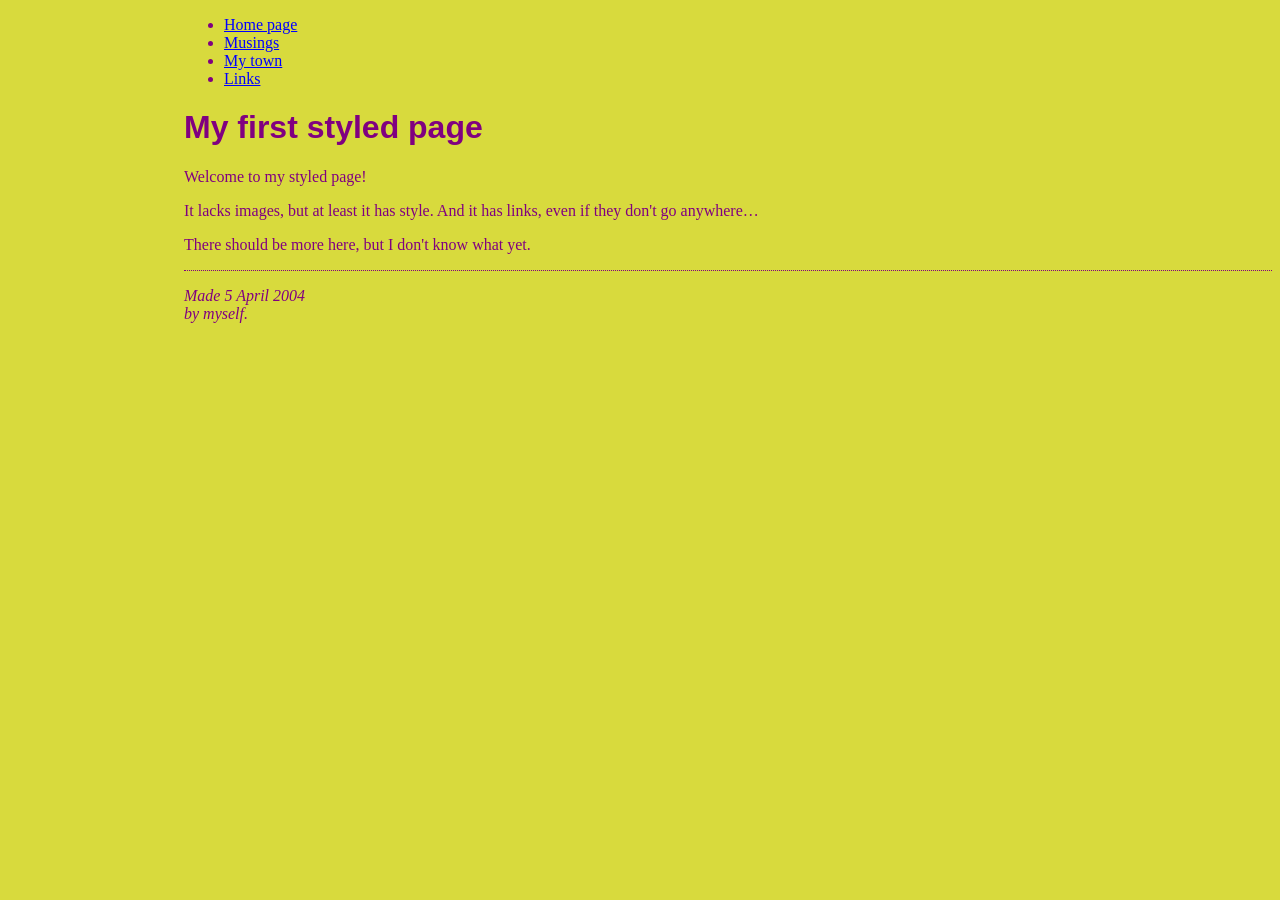
<file: index.html>
<!DOCTYPE html PUBLIC "-//W3C//DTD HTML 4.01//EN">
<html>
<head>
<!-- Google tag (gtag.js) -->
<script async src="https://www.googletagmanager.com/gtag/js?id=G-6SJVL89JMT"></script>
<script>
  window.dataLayer = window.dataLayer || [];
  function gtag(){dataLayer.push(arguments);}
  gtag('js', new Date());

  gtag('config', 'G-6SJVL89JMT');
</script>
  <title>My first styled page</title>
<link rel="stylesheet" href="mystyle.css">
</head>

<body>

<!-- Site navigation menu -->
<ul>
  <li><a href="index.html">Home page</a>
  <li><a href="musings.html">Musings</a>
  <li><a href="town.html">My town</a>
  <li><a href="links.html">Links</a>
</ul>

<!-- Main content -->
<h1>My first styled page</h1>

<p>Welcome to my styled page!

<p>It lacks images, but at least it has style.
And it has links, even if they don't go
anywhere&hellip;

<p>There should be more here, but I don't know
what yet.

<!-- Sign and date the page, it's only polite! -->
<address>Made 5 April 2004<br>
  by myself.</address>

</body>
</html>
</file>
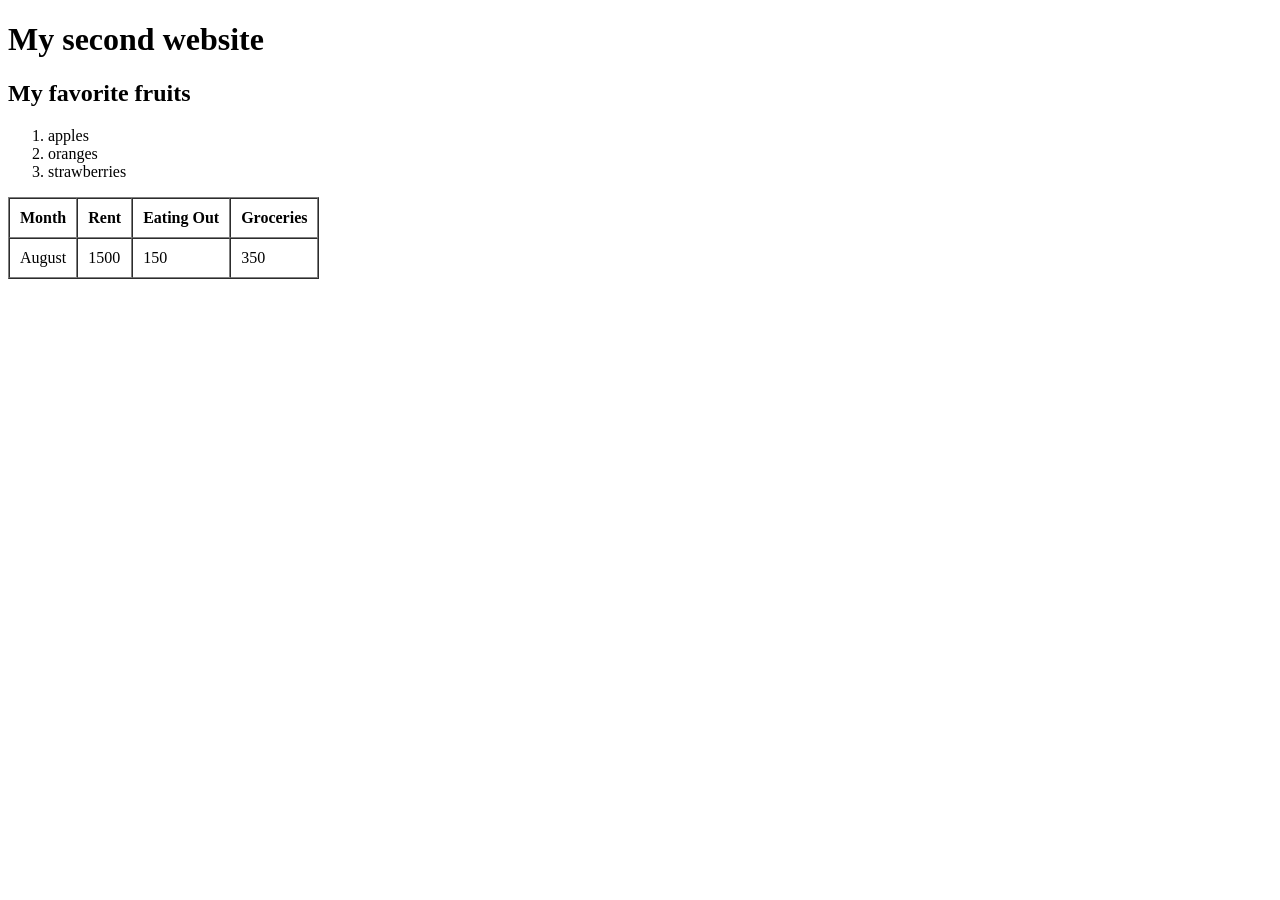
<file: example2.html>
<!DOCTYPE html>
<html lang="en" dir="ltr">
  <head>
<!-- Google tag (gtag.js) -->
<script async src="https://www.googletagmanager.com/gtag/js?id=G-6SJVL89JMT"></script>
<script>
  window.dataLayer = window.dataLayer || [];
  function gtag(){dataLayer.push(arguments);}
  gtag('js', new Date());

  gtag('config', 'G-6SJVL89JMT');
</script>

    <meta charset="utf-8">
    <title>My second webpage</title>
  </head>
  <body>
    <h1>My second website</h1>
      <h2>My favorite fruits</h2>
        <ol>
          <li>apples</li>
          <li>oranges</li>
          <li>strawberries</li>
        </ol>
        <table border="1" cellpadding="10" cellspacing="0">
          <tr>
            <th>Month</th>
            <th>Rent</th>
            <th>Eating Out</th>
            <th>Groceries</th>
          </tr>
          <tr>
            <td>August</td>
            <td>1500</td>
            <td>150</td>
            <td>350</td>
          </tr>
        </table>
  </body>
</html>
</file>
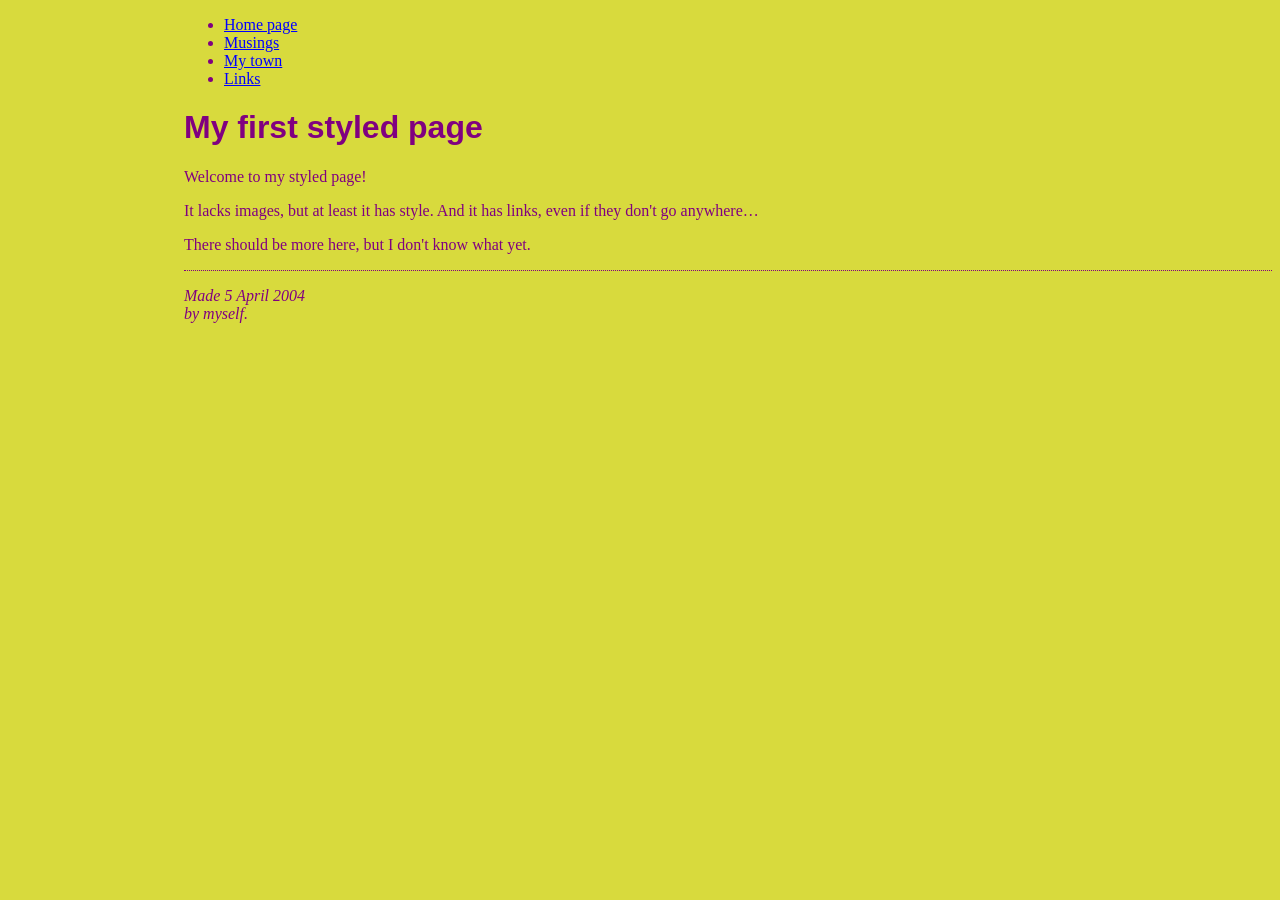
<file: example3.html>
<!DOCTYPE html PUBLIC "-//W3C//DTD HTML 4.01//EN">
<html>
<head>
<!-- Google tag (gtag.js) -->
<script async src="https://www.googletagmanager.com/gtag/js?id=G-6SJVL89JMT"></script>
<script>
  window.dataLayer = window.dataLayer || [];
  function gtag(){dataLayer.push(arguments);}
  gtag('js', new Date());

  gtag('config', 'G-6SJVL89JMT');
</script>

  <title>My first styled page</title>
<link rel="stylesheet" href="mystyle.css">
</head>

<body>


<ul>
  <li><a href="index.html">Home page</a>
  <li><a href="musings.html">Musings</a>
  <li><a href="town.html">My town</a>
  <li><a href="links.html">Links</a>
</ul>


<h1>My first styled page</h1>

<p>Welcome to my styled page!

<p>It lacks images, but at least it has style.
And it has links, even if they don't go
anywhere&hellip;

<p>There should be more here, but I don't know
what yet.


<address>Made 5 April 2004<br>
  by myself.</address>

</body>
</html>
</file>
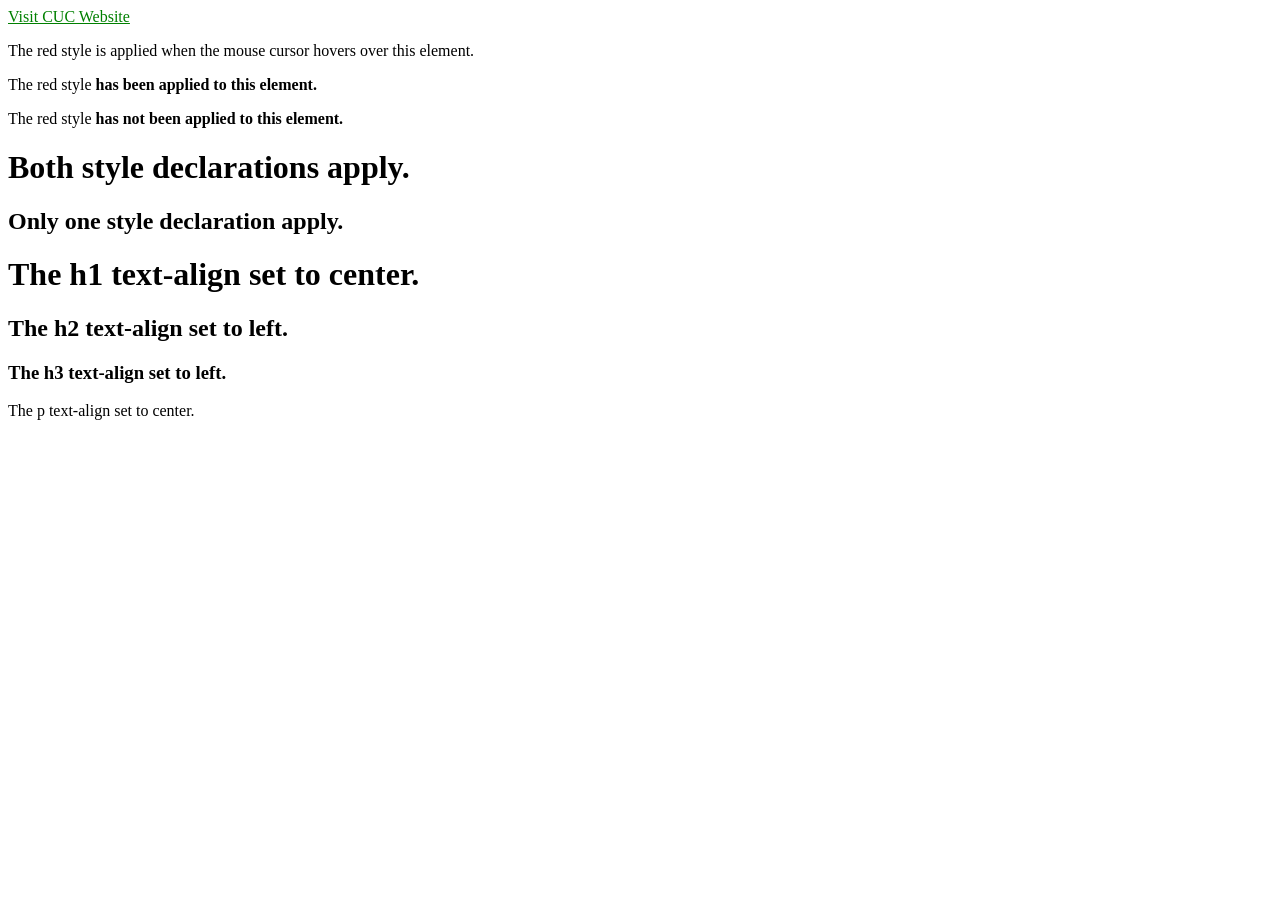
<file: excersise4.html>
<!DOCTYPE html>
<html lang="en">

<head>
<!-- Google tag (gtag.js) -->
<script async src="https://www.googletagmanager.com/gtag/js?id=G-6SJVL89JMT"></script>
<script>
  window.dataLayer = window.dataLayer || [];
  function gtag(){dataLayer.push(arguments);}
  gtag('js', new Date());

  gtag('config', 'G-6SJVL89JMT');
</script>

<title>HTML Test</title>
<meta charset="UTF-8">
<style type="text/css">
  a:link{color:green;}
  a:visited{color:purple;}
  a:hover{font-size: 40px;}
  p:hover{color:red;font-size: 20px;}
</style>
</head>
<body>
  <a href="https://by.cuc.edu.cn/">Visit CUC Website</a>
  <p>The red style is applied when the mouse cursor hovers over this element.</p>

<div><p>The red style <strong>has been applied to this element.</strong></p></div>
<p>The red style <strong>has not been applied to this element.</strong></p>

<h1 id="tst1">Both style declarations apply.</h1>
<h2 id="tst1">Only one style declaration apply.</h2>

<h1 class="tst1">The h1 text-align set to center.</h1>
<h2>The h2 text-align set to left.</h2>
<h3>The h3 text-align set to left.</h3>
<p class="tst1">The p text-align set to center.</p>
</body>
</html>
</file>
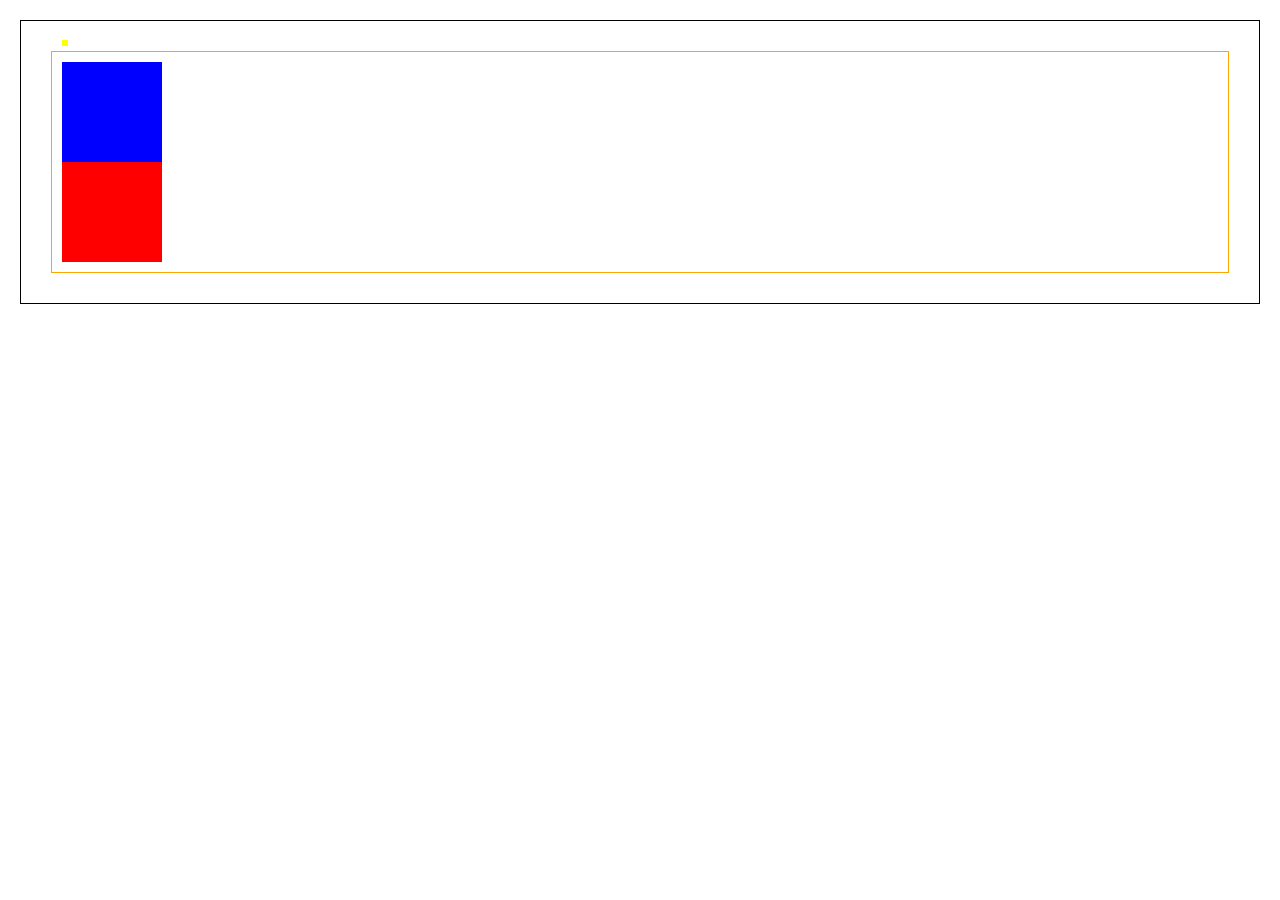
<file: excersise5.html>
<!DOCTYPE html>
<html lang="en" dir="ltr">
<head>
<!-- Google tag (gtag.js) -->
<script async src="https://www.googletagmanager.com/gtag/js?id=G-6SJVL89JMT"></script>
<script>
  window.dataLayer = window.dataLayer || [];
  function gtag(){dataLayer.push(arguments);}
  gtag('js', new Date());

  gtag('config', 'G-6SJVL89JMT');
</script>

  <meta charset="utf-8">
  <title>CSC Positioning</title>
  <style type="text/css">
    body{
      margin:20px;
      border: solid 1px black;
    }
    .container{

      border: solid 1px orange;
      padding:10px;
      margin:30px;
    }
    .box1{
      width:100px;
      height:100px;
      background:blue;
    }
    .box2{
      width:100px
      height:100px
      background:green;
      border:yellow solid;
      position:absolute;
      left;40px;
      top:40px;
    }
    .box3{
      width:100px;
      height:100px;
      background:red;
    }
    .box4{
      width:100px
      height:100px;
      background:pink;
    }
    </style>
    </head>
    <body>
      <div class="container">
        <div class="box1"></div>
        <div class="box2"></div>
        <div class="box3"></div>
        <div class="box4"></div>
        </div>
        </body>
        </html>
</file>
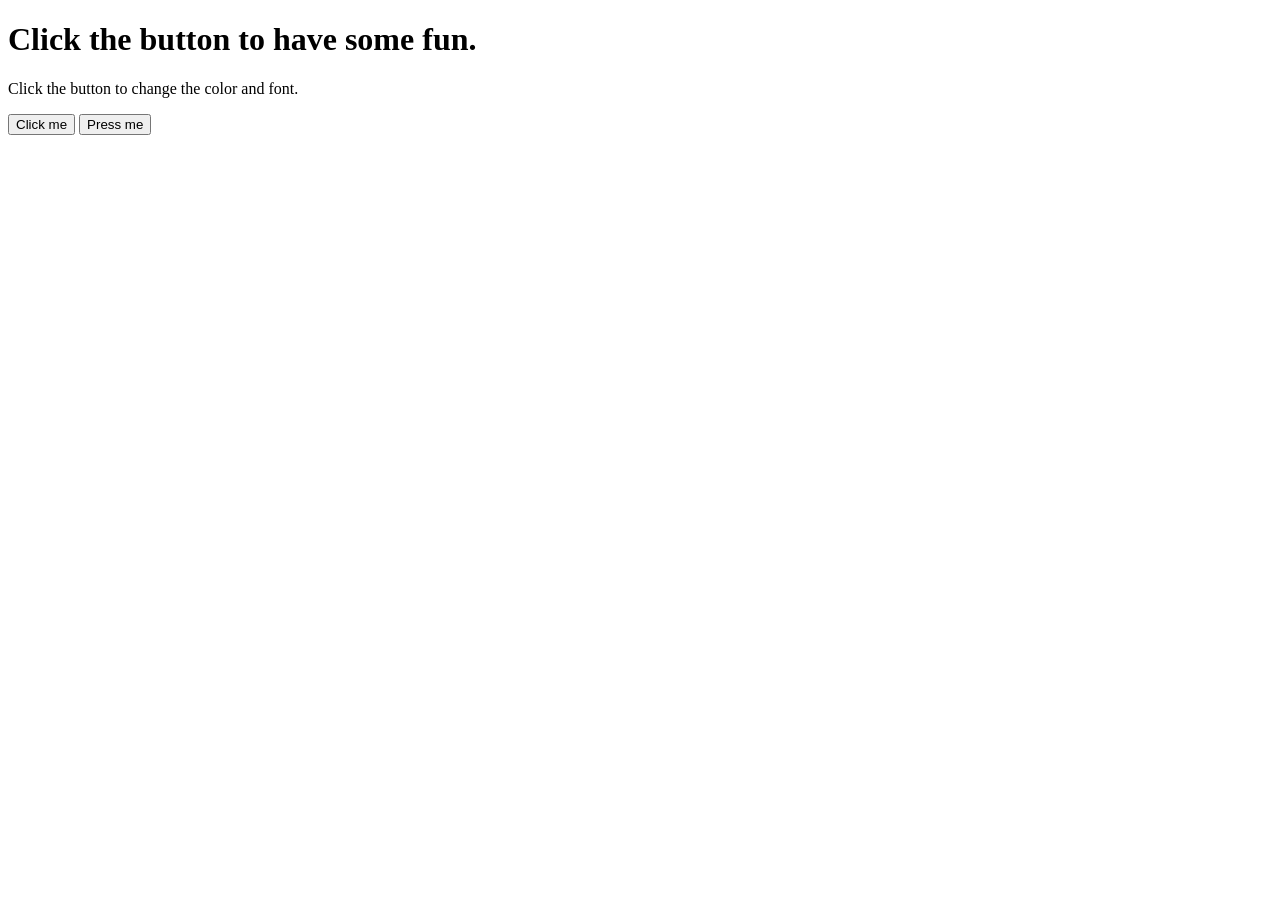
<file: excersise6.html>
<!DOCTYPE html>
<html lang="en" dir="ltr">
  <head>
<!-- Google tag (gtag.js) -->
<script async src="https://www.googletagmanager.com/gtag/js?id=G-6SJVL89JMT"></script>
<script>
  window.dataLayer = window.dataLayer || [];
  function gtag(){dataLayer.push(arguments);}
  gtag('js', new Date());

  gtag('config', 'G-6SJVL89JMT');
</script>

    <meta charset="utf-8">
    <title>Javascript</title>
    <style type="text/css">
    </style>
  </head>
  <body>
    <h1>Click the button to have some fun.</h1>
    <p id='demo'>Click the button to change the color and font.</p>
      <button onclick="sayHello()">Click me</button>
    <button onclick="showTopic()">Press me</button>
    <script scr="scrpt.js"> </script>

 </body>
</html>
</file>
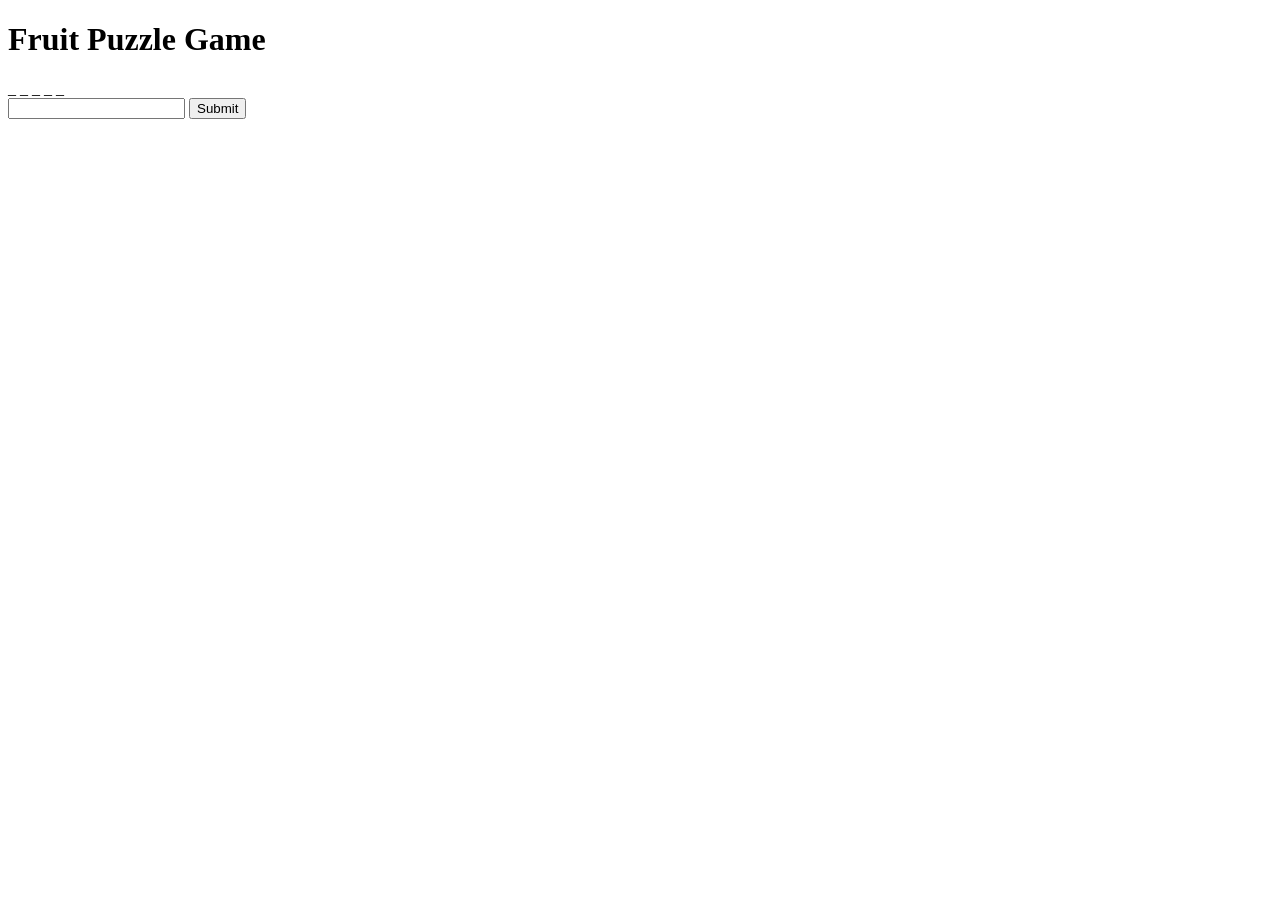
<file: frutapasion.html>
<!DOCTYPE html>
<html>
<head>
<!-- Google tag (gtag.js) -->
<script async src="https://www.googletagmanager.com/gtag/js?id=G-6SJVL89JMT"></script>
<script>
  window.dataLayer = window.dataLayer || [];
  function gtag(){dataLayer.push(arguments);}
  gtag('js', new Date());

  gtag('config', 'G-6SJVL89JMT');
</script>

    <title>Fruit Puzzle Game</title>
</head>
<body>
    <h1>Fruit Puzzle Game</h1>
    <div id="puzzle">_ _ _ _ _</div>
    <input type="text" id="guess" maxlength="1">
    <button onclick="checkLetter()">Submit</button>
    <p id="message"></p>

    <script src="script5.js"></script>
</body>
</html>
</file>
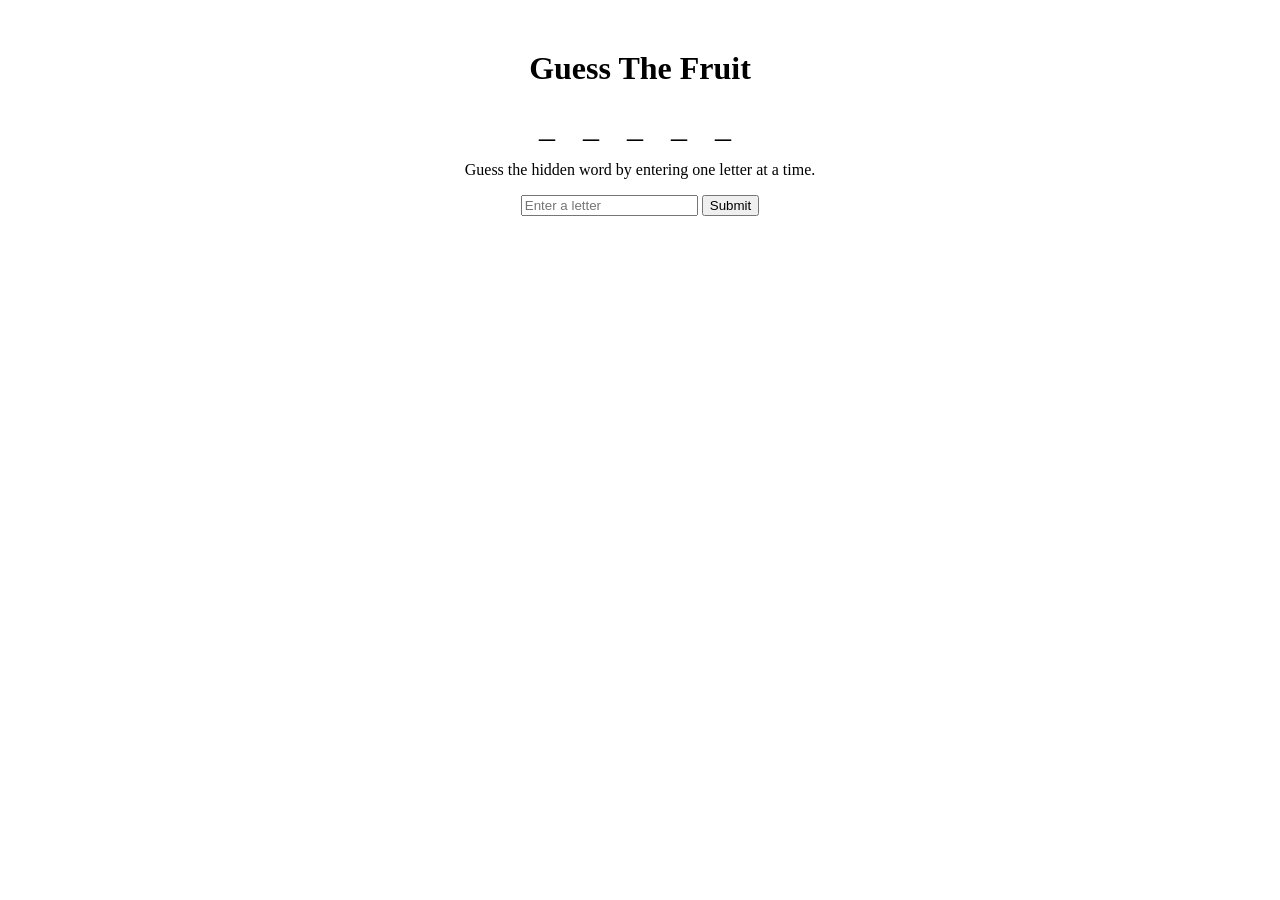
<file: GuessTheFruit.html>
<!DOCTYPE html>
<html lang="en">
<head>
<!-- Google tag (gtag.js) -->
<script async src="https://www.googletagmanager.com/gtag/js?id=G-6SJVL89JMT"></script>
<script>
  window.dataLayer = window.dataLayer || [];
  function gtag(){dataLayer.push(arguments);}
  gtag('js', new Date());

  gtag('config', 'G-6SJVL89JMT');
</script>

<meta charset="UTF-8">
<meta name="viewport" content="width=device-width">
<title>Guess The Fruit</title>
<style>
body {
  font-family: Times New Roman;
  text-align:center;
  margin-top:50px;
}
.puzzle{
font-size:2em;
letter-spacing:10px;
}
.message{
  color:green;
  font-weight: bold;
}
.error{
  color: red;
}
</style>
</head>
<body>
  <h1>Guess The Fruit</h1>
  <div class="puzzle" id="puzzle">_ _ _ _ _</div>
  <p>Guess the hidden word by entering one letter at a time.</p>
  <input type="text" id="guess" maxlength="1" placeholder="Enter a letter">
  <button oneclick="checkLetter()">Submit</button>
    <p class="message" id="message"></p>
    <p class="error" id="error"></p>

<script scr="script5.js"></script>
</body>
</html>
</file>
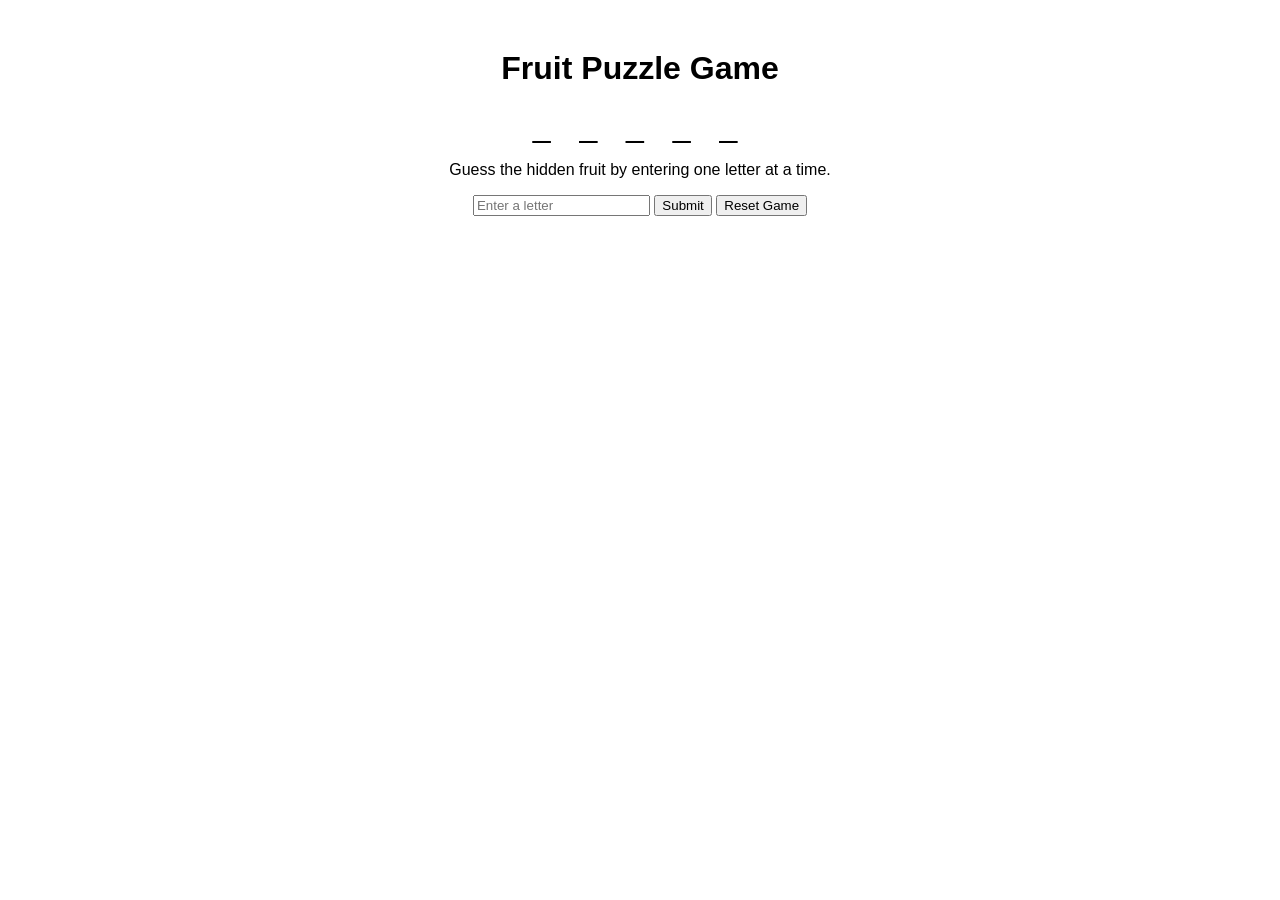
<file: tryingitout.html>
<!DOCTYPE html>
<html lang="en">
<head>
<!-- Google tag (gtag.js) -->
<script async src="https://www.googletagmanager.com/gtag/js?id=G-6SJVL89JMT"></script>
<script>
  window.dataLayer = window.dataLayer || [];
  function gtag(){dataLayer.push(arguments);}
  gtag('js', new Date());

  gtag('config', 'G-6SJVL89JMT');
</script>

    <meta charset="UTF-8">
    <meta name="viewport" content="width=device-width, initial-scale=1.0">
    <title>Fruit Puzzle Game</title>
    <style>
        body {
            font-family: Arial, sans-serif;
            text-align: center;
            margin-top: 50px;
        }
        .puzzle {
            font-size: 2em;
            letter-spacing: 10px;
        }
        .message {
            color: green;
            font-weight: bold;
        }
        .error {
            color: red;
        }
    </style>
</head>
<body>
    <h1>Fruit Puzzle Game</h1>
    <div class="puzzle" id="puzzle">_ _ _ _ _</div>
    <p>Guess the hidden fruit by entering one letter at a time.</p>
    <input type="text" id="guess" maxlength="1" placeholder="Enter a letter">
    <button onclick="checkLetter()">Submit</button>
    <button onclick="resetGame()">Reset Game</button>
    <p class="message" id="message"></p>
    <p class="error" id="error"></p>

    <script src="script2.js"></script>
</body>
</html>
</file>
<file: mystyle.css>
body {
  padding-left: 11em;
  font-family: Georgia, "Times New Roman",
        Times, serif;
  color: purple;
  background-color: #d8da3d }
ul.navbar {
  list-style-type: none;
  padding: 0;
  margin: 0;
 position: absolute;
 top: 2em;
 left: 1em;
 width: 9em }
h1 {
  font-family: Helvetica, Geneva, Arial,
        SunSans-Regular, sans-serif }
      ul.navbar li {
 background: white;
 margin: 0.5em 0;
 padding: 0.3em;
 border-right: 1em solid black }
ul.navbar a {
 text-decoration: none }
a:link {
 color: blue }
a:visited {
 color: purple }
address {
  margin-top: 1em;
  padding-top: 1em;
  border-top: thin dotted }
</file>
